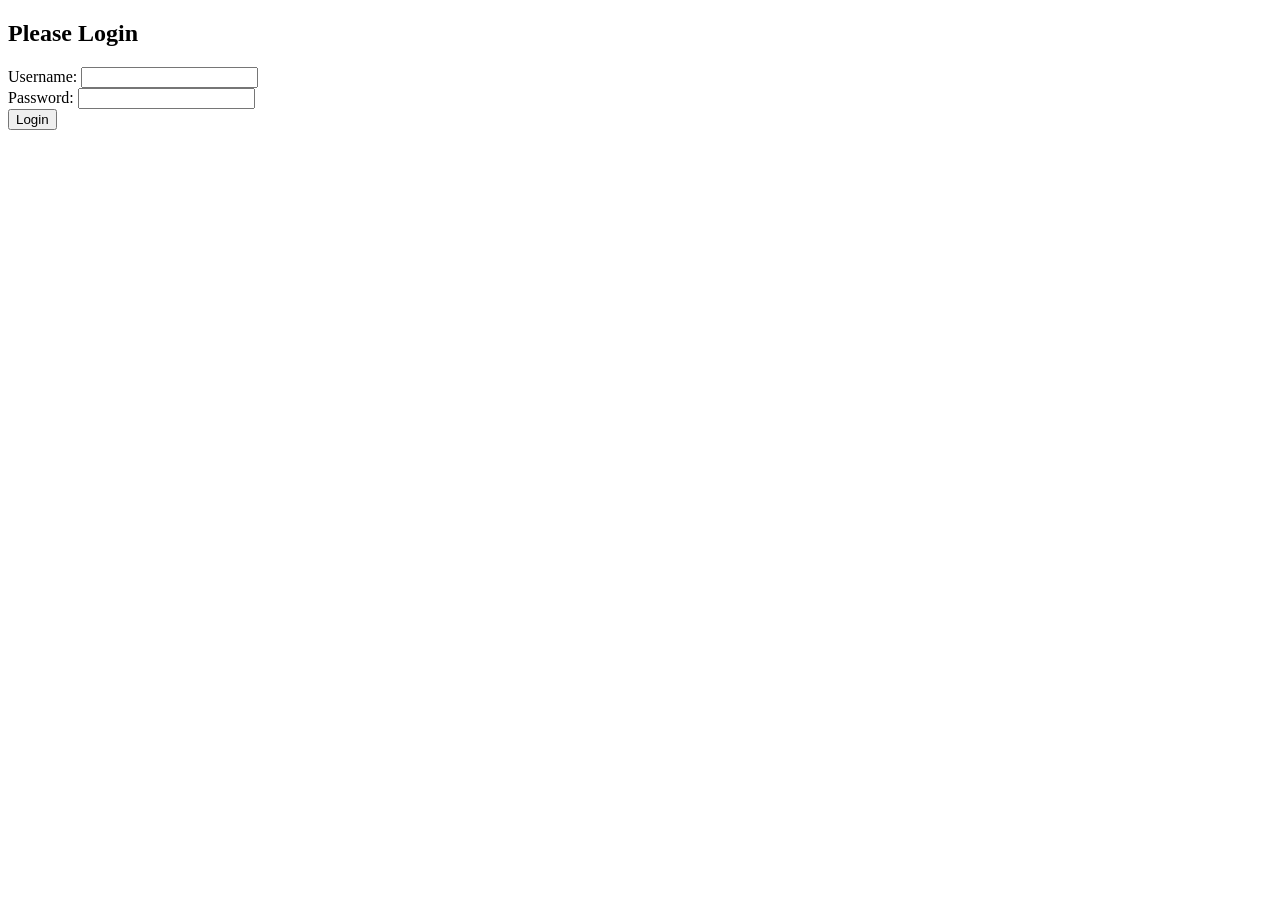
<file: Lab 13/Templates/login.html>
<!DOCTYPE html>
<html lang="en">
<head>
      <title>Login Page</title>
</head>
<body>
    <h2>Please Login</h2>
    <form action="/login" method="post">
        <label for="username">Username:</label> 
        <input type="text" name="username"><br>
        <label for="password">Password:</label>
        <input type="password" name="password"><br>
        
        <input type="submit" value="Login">
    </form>
</body>
</html>
</file>
